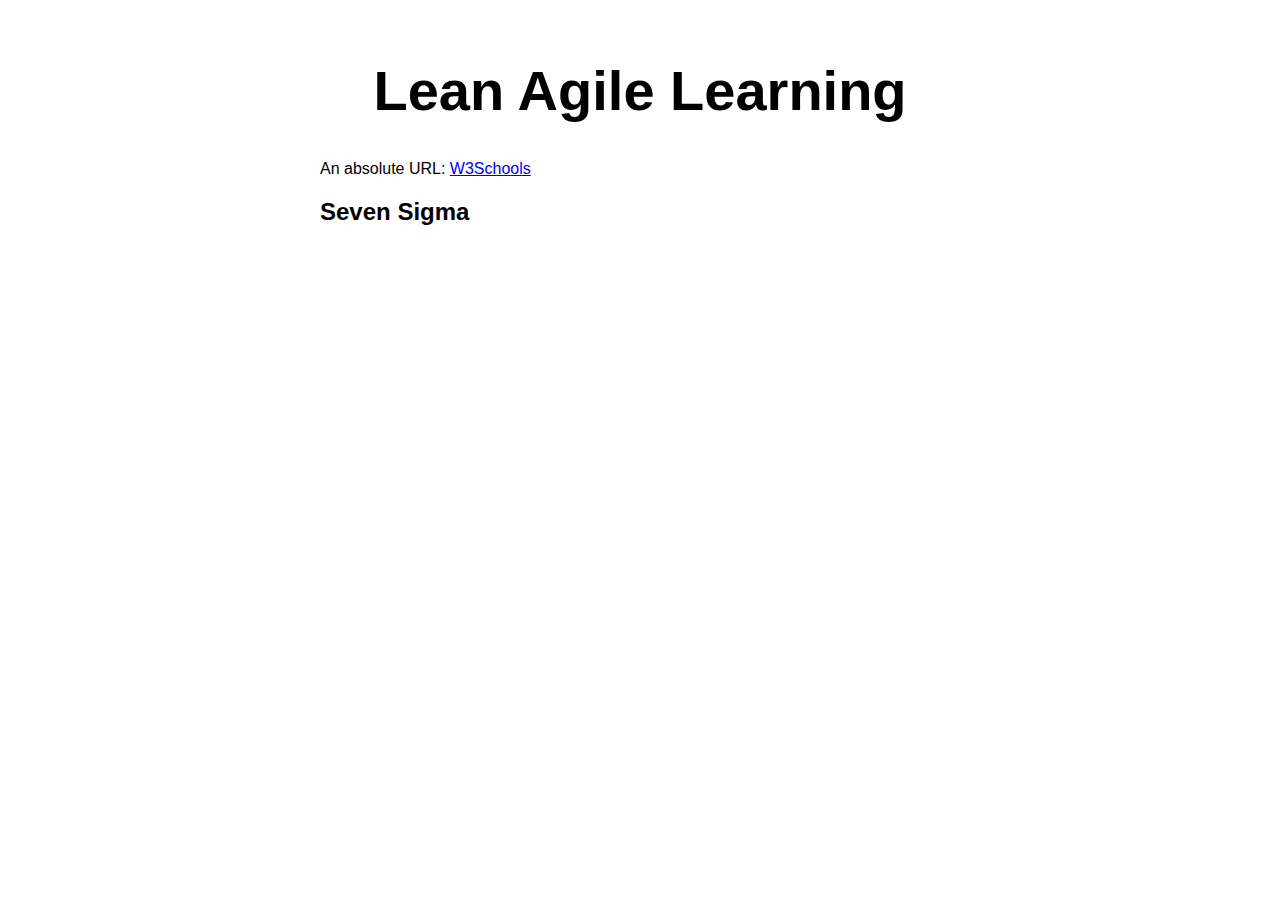
<file: src/index.html>
<!DOCTYPE html>
<html lang="en">

<head>
  <meta charset="UTF-8">
  <meta name="viewport" content="width=device-width, initial-scale=1.0">
  <link rel="stylesheet" href="styles.css">
  <title>Lean Agile Learning</title>
</head>

<body>
  <main>
    <h1>Lean Agile Learning</h1>
    <p>An absolute URL: <a href="6sigmastudy_HTML_Pages/six-sigma-green-belt.html">W3Schools</a></p>
    <h2> Seven Sigma</h2>
  </main>
</body>

</html>
</file>
<file: src/styles.css>
* {
  font-family: Arial, Helvetica, sans-serif;
}

html, body {
  margin: 0;
  border: 0;
  padding: 0;
  background-color: #fff;
}

main {
  margin: auto;
  width: 50%;
  padding: 20px;
}

main > h1 {
  text-align: center;
  font-size: 3.5em;
}
</file>
